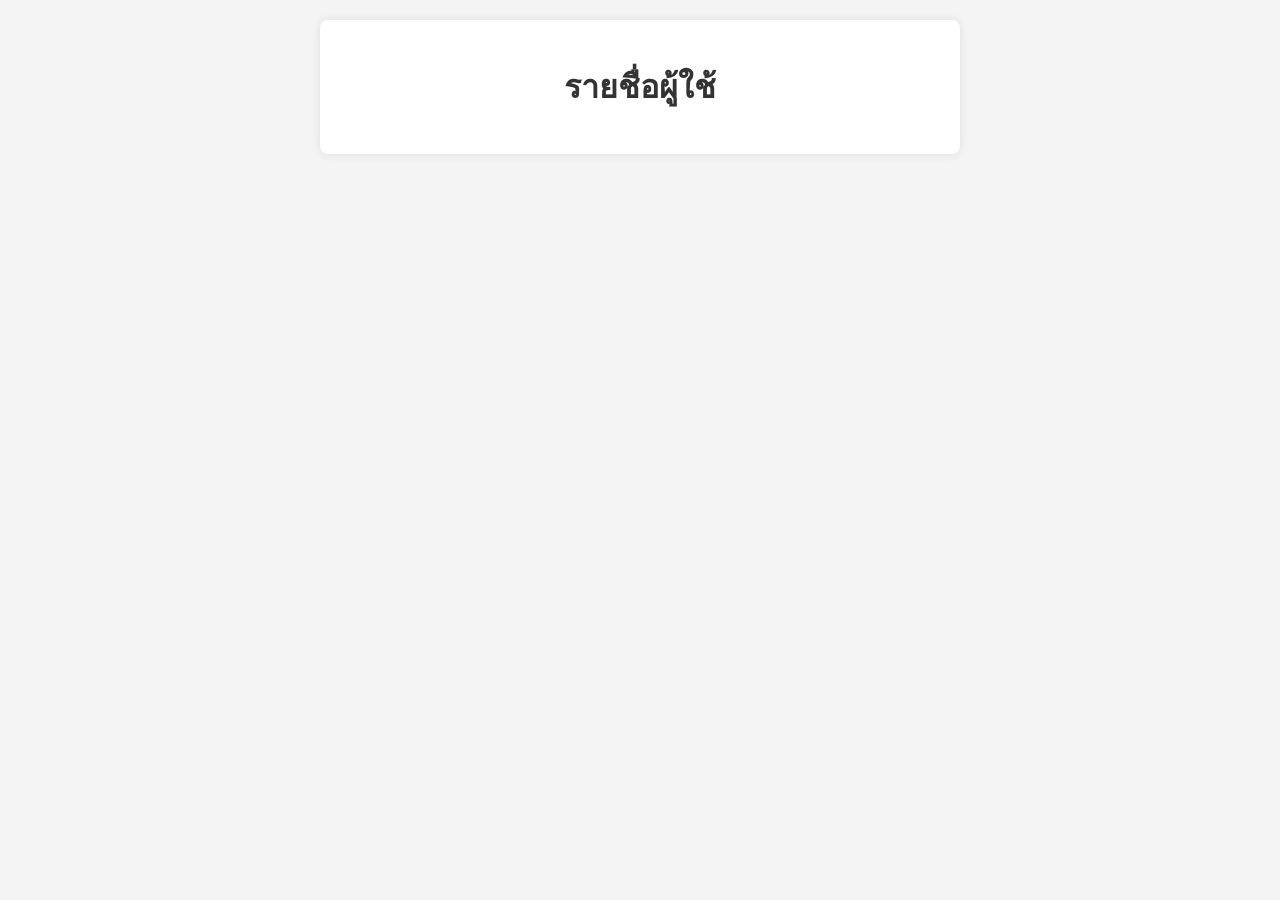
<file: index.html>
<!DOCTYPE html>
<html lang="th">
  <head>
    <meta charset="UTF-8" />
    <meta name="viewport" content="width=device-width, initial-scale=1.0" />
    <title>รายชื่อผู้ใช้</title>
    <link rel="stylesheet" href="style.css" />
  </head>
  <body>
    <div class="container">
      <h1>รายชื่อผู้ใช้</h1>
      <div id="user-list" class="user-list"></div>
    </div>
    <script src="script.js"></script>
  </body>
</html>
</file>
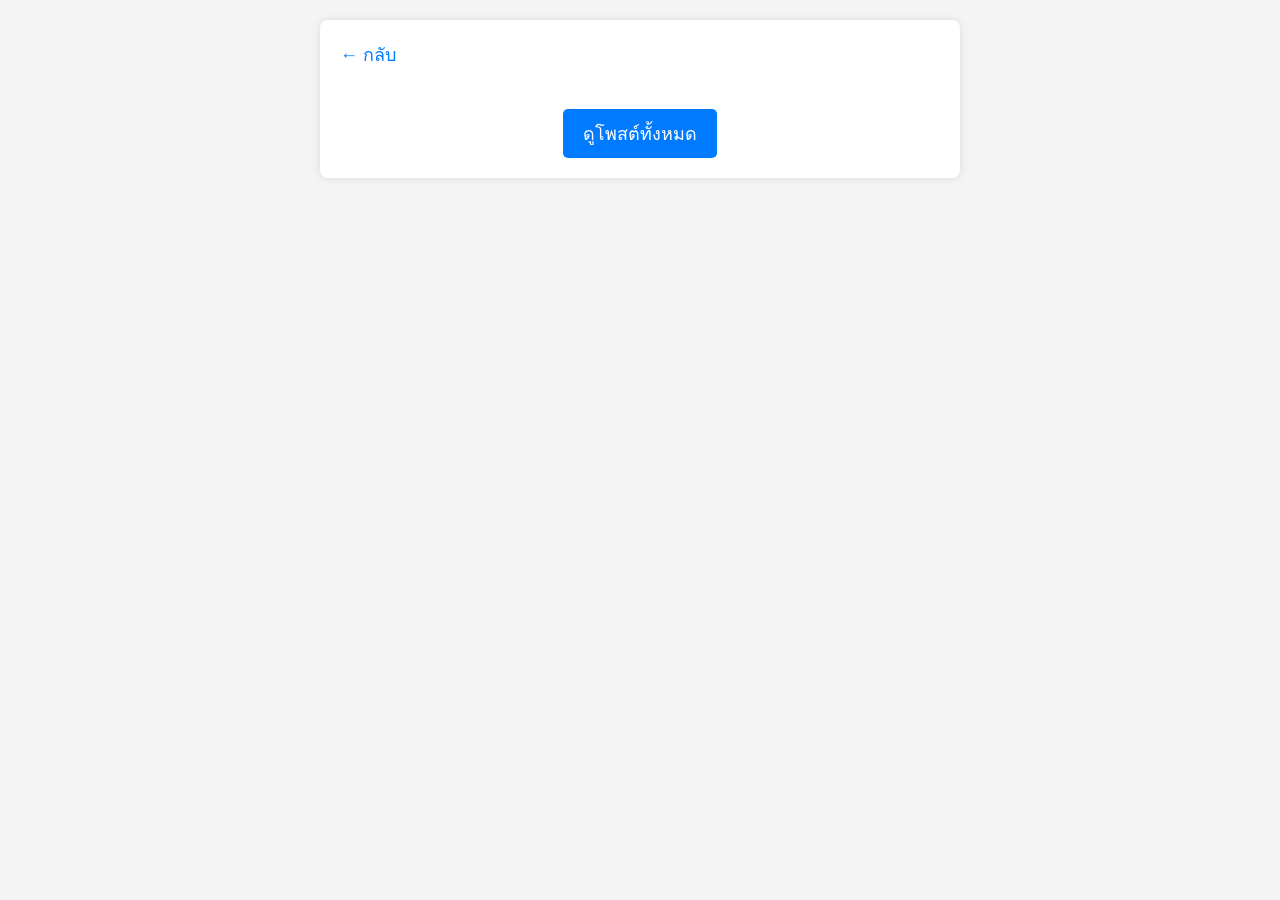
<file: user-detail.html>
<!DOCTYPE html>
<html lang="th">
  <head>
    <meta charset="UTF-8" />
    <meta name="viewport" content="width=device-width, initial-scale=1.0" />
    <title>รายละเอียดผู้ใช้</title>
    <link rel="stylesheet" href="style.css" />
  </head>
  <body>
    <div class="container">
      <a href="index.html" class="back-button">← กลับ</a>
      <div id="user-detail" class="user-detail">
        <!-- รายละเอียดผู้ใช้จะถูกเพิ่มที่นี่ด้วย JavaScript -->
      </div>
      <div class="button-container">
        <button id="view-posts" class="view-posts-btn">ดูโพสต์ทั้งหมด</button>
      </div>
    </div>
    <script src="user-detail.js"></script>
  </body>
</html>
</file>
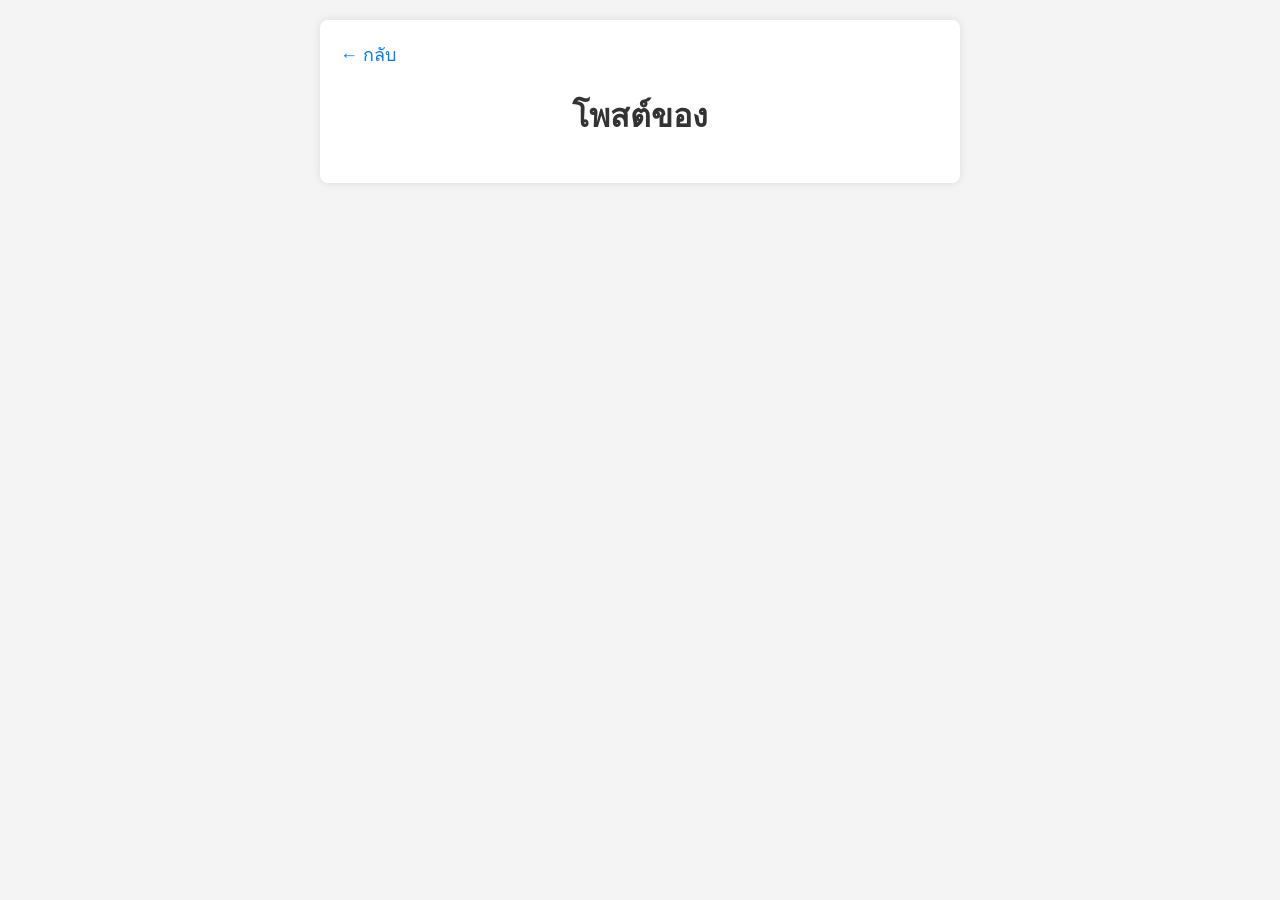
<file: user-posts.html>
<!DOCTYPE html>
<html lang="th">
  <head>
    <meta charset="UTF-8" />
    <meta name="viewport" content="width=device-width, initial-scale=1.0" />
    <title>โพสต์ของผู้ใช้</title>
    <link rel="stylesheet" href="style.css" />
  </head>
  <body>
    <div class="container">
      <a href="#" class="back-button" onclick="history.back()">← กลับ</a>
      <h1 id="posts-title">โพสต์ของ <span id="user-name"></span></h1>
      <div id="posts-list" class="posts-list">
        <!-- โพสต์จะถูกเพิ่มที่นี่ด้วย JavaScript -->
      </div>
    </div>
    <script src="user-posts.js"></script>
  </body>
</html>
</file>
<file: style.css>
body {
    background-color: #f4f4f4;
    margin: 0;
    padding: 20px;
    text-align: center;
}

.container {
    max-width: 600px;
    margin: auto;
    background: white;
    padding: 20px;
    box-shadow: 0 0 10px rgba(0, 0, 0, 0.1);
    border-radius: 8px;
    font-size: 16px;
}

/* Typography */
h1, h2 {
    color: #333;
}

h2 {
    font-size: 24px;
    margin-bottom: 20px;
    text-align: center;
}

/* User List Styles */
.user-list {
    margin-top: 20px;
    text-align: left;
}

.user-item {
    background: #fff;
    padding: 10px;
    border: 1px solid #ddd;
    border-radius: 5px;
    margin: 5px 0;
    box-shadow: 0 0 5px rgba(0, 0, 0, 0.1);
}

/* ปรับแต่งให้ชื่อผู้ใช้เด่นขึ้น */
.user-item strong {
    display: block;
    color: #007bff;
    font-size: 16px;
}

/* สไตล์ของอีเมล */
.user-item span {
    color: #555;
    font-size: 14px;
}

.user-item strong {
    display: block;
    color: #007bff;
    font-size: 20px;
}

.user-item span {
    color: #555;
    font-size: 18px;
}

/* User Detail Styles */
.user-detail {
    text-align: left;
}

.user-detail strong {
    display: block;
    color: #007bff;
    font-size: 20px;
    margin-top: 10px; /* ลดระยะห่างบน */
    line-height: 0.4cm;
}

.user-detail p {
    font-size: 18px; /* ลดขนาดฟอนต์เล็กลง */
    padding: 5px; /* ปรับค่าการ padding ให้พอดี */
    margin: 10px 0 5px; /* ปรับค่า margin ให้ไม่ห่างมาก */
    border: 1px solid #ddd;
    border-radius: 5px;
    box-shadow: 0 0 5px rgba(0, 0, 0, 0.1);
    /* line-height: 0.5cm; */
}


/* ปุ่มดูโพสต์ */
.view-posts-btn {
    background-color: #007bff;
    color: white;
    border: none;
    padding: 10px 20px;
    font-size: 18px;
    cursor: pointer;
    border-radius: 5px;
    margin-top: 20px;
    transition: background-color 0.3s;
}

.view-posts-btn:hover {
    background-color: #0056b3;
}

/* ปุมกลับ */
.back-button {
    text-decoration: none;
    color: #007bff;
    font-size: 18px;
    margin-bottom: 20px;
    display: block;
    text-align: left;
    margin-left: 0;
}

/* ปรับแต่งสไตล์โพสต์ */
.post-item {
    background: #fff;
    padding: 15px;
    border: 1px solid #ddd;
    border-radius: 8px;
    margin: 10px 0;
    box-shadow: 0 0 10px rgba(0, 0, 0, 0.1);
    font-size: 16px;
    text-align: left;
}

.post-item h3 {
    font-size: 20px;
    color: #007bff;
    margin-bottom: 10px;
}

.post-item p {
    font-size: 16px;
    color: #555;
    margin-bottom: 10px;
}

.post-item .comment-btn {
    background-color: #5481b1;
    color: white;
    border: none;
    padding: 8px 16px;
    font-size: 16px;
    cursor: pointer;
    border-radius: 5px;
    transition: background-color 0.3s;
}

.post-item .comment-btn:hover {
    background-color: #48719c;
}

/* สไตล์สำหรับเมื่อไม่มีโพสต์ */
.posts-list p {
    font-size: 18px;
    color: #555;
    font-style: italic;
}
</file>
